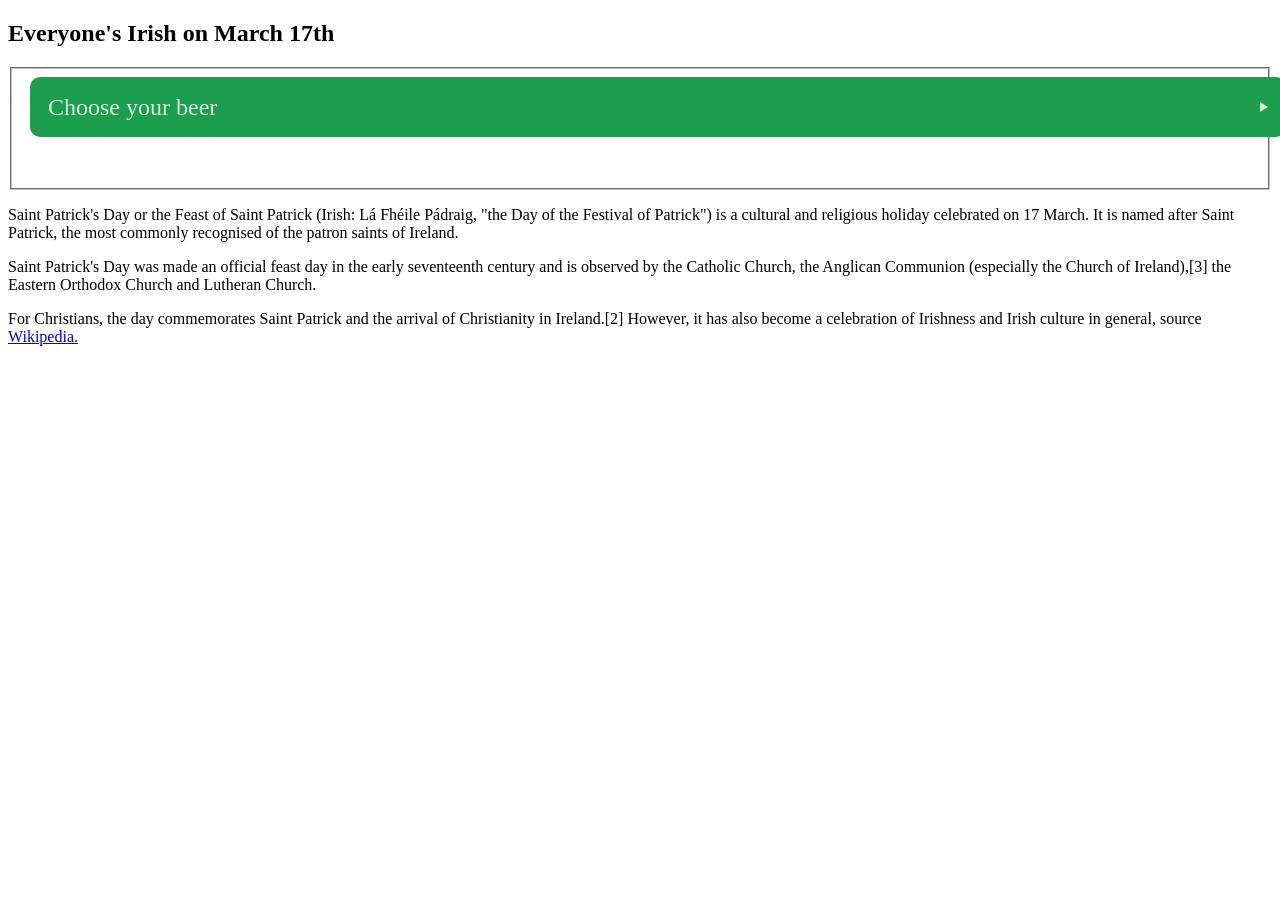
<file: index.html>
<!DOCTYPE html>
<html lang="en">
<head>
<meta charset="utf-8">
<meta name="description" content="CSS-only alternative for select - Tutorial Demo" />
<meta name="keywords" content="forms select radio" />
<meta name="author" content="PeHaa for PEPSized" />
<meta name="viewport" content="width=device-width, initial-scale=1.0">
<title>CSS-only alternative for select</title>
<link href='http://fonts.googleapis.com/css?family=Unica+One' rel='stylesheet' type='text/css'>
<link rel="stylesheet" href="screen.css"  media="screen" title="no title" >


<!-- custom modernizr build -->
<script src="modernizr.js"></script>

<script src="https://ajax.googleapis.com/ajax/libs/jquery/1.8.3/jquery.min.js"></script>
<!--[if (IE 8)]>
<script>
	$(document).ready(function(){
		$(".radio-options li").bind("click", function() {
			$(this).siblings(".checked").removeClass("checked");
			$(this).addClass("checked");
			});
	});
</script>
<![endif]-->
<script>
$(document).ready(function(){
	if (Modernizr.touch) {
			$(".radio-options").bind("click", function(event) {
				if (!($(this).parent('.radio-container').hasClass("active")))	{
				$(this).parent('.radio-container').addClass("active"); 
				event.stopPropagation();
				}
			});	
	$(".toggle").bind("click", function(){ 
		$(this).parents('.radio-container').removeClass("active"); 
		return false;
		 });  
	}
})
</script>

</head>

<body>

<section class="form">
	<h1>Everyone's Irish on March 17th</h1>
	<form>
		<fieldset class="radio-container">
			<div class="radio-options">
				<div class="toggle">Choose your beer</div>
				<ul>
					<li>
						<input type="radio" name="my-beer" id="choice1" value="choice1">
						<label for="choice1">Cul Dorcha</label>
					</li>
					<li>
						<input type="radio" name="my-beer" id="choice2" value="choice2">
						<label  for="choice2">Rowers Red Ale</label>
					</li>
					<li>
						<input type="radio" name="my-beer" id="choice3" value="choice3">
						<label for="choice3">Belfast Ale</label>
					</li>
						<li>
							<input type="radio" name="my-beer" id="choice4" value="choice4">
							<label for="choice4">O'Hara Irish Stout</label>
						</li>
				</ul>	
			</div>
		</fieldset>
	</form>
		
		<p><span>Saint Patrick's Day</span> or the Feast of Saint Patrick (Irish: Lá Fhéile Pádraig, "the Day of the Festival of Patrick") is a cultural and religious holiday celebrated on 17 March. It is named after Saint Patrick, the most commonly recognised of the patron saints of Ireland.</p>
		<p><span>Saint Patrick's Day</span> was made an official feast day in the early seventeenth century and is observed by the Catholic Church, the Anglican Communion (especially the Church of Ireland),[3] the Eastern Orthodox Church and Lutheran Church.</p> 
			<p>For Christians, the day commemorates Saint Patrick and the arrival of Christianity in Ireland.[2] However, it has also become a celebration of Irishness and Irish culture in general, source <a href="http://en.wikipedia.org/wiki/Saint_Patrick's_Day">Wikipedia.</a></p>
</section>

</body>
</html>
</file>
<file: screen.css>
section {
  display: block; }



.radio-container {
  position: relative;
  height: 4em;
  font-size: 1.5em;
  line-height: 1;
  color: #d6ebe0; }
  .no-touch .radio-container:hover, .radio-container.active {
    z-index: 9999; }

.radio-options {
  position: absolute;
  max-height: 3em;
  width: 100%;
  overflow: hidden;
  -webkit-transition: 0.7s;
  -moz-transition: 0.7s;
  -o-transition: 0.7s;
  transition: 0.7s; }
  .radio-options ul {
    margin-top: 18px;
    -webkit-transition: 0.5s;
    -moz-transition: 0.5s;
    -o-transition: 0.5s;
    transition: 0.5s; }
  .radio-options li {
    position: absolute;
    top: 0;
    left: 0;
    width: 100%;
    height: 100%; }
  .radio-options label {
    display: block;
    padding: 0.75em;
    background: #36c875;
    opacity: 0;
    -webkit-transition: 0s;
    -moz-transition: 0s;
    -o-transition: 0s;
    transition: 0s; }
  .radio-options input {
        margin-left: 100px;

    position: absolute;
    top: 0;
    left: 0;
    width: 300px;
    height: 3em;
    opacity: 0;
    z-index: 1;
    cursor: pointer; }
  .radio-options input:checked ~ label {
    position: absolute;
    top: 0;
    left: 0;
    right: 0;
    opacity: 1;
    z-index: 2;
    padding: 0.75em;
    background: #1b9e4d;
    border-radius: 10px; }
  .no-touch .radio-options li:hover label {
    background: #25b45f; }
  .radio-options .checked label {
    position: absolute;
    top: 0;
    left: 0;
    right: 0;
    padding: 0.75em;
    background: #1b9e4d;
    visibility: visible;
    z-index: 2; }
  .no-touch .radio-options:hover, .active .radio-options {
    max-height: 100em; }
  .no-touch .radio-options:hover ul, .active .radio-options ul {
    position: relative;
    margin-top: 9px; }
  .no-touch .radio-options:hover li, .active .radio-options li {
    position: relative; }
  .no-touch .radio-options:hover label, .active .radio-options label {
    opacity: 1;
    -webkit-transition: 0.5s;
    -moz-transition: 0.5s;
    -o-transition: 0.5s;
    transition: 0.5s; }
  .no-touch .radio-options:hover input:checked ~ label, .active .radio-options input:checked ~ label {
    position: static;
    border-radius: 0; }
  .no-touch .radio-options:hover .checked label {
    position: static; }
  .no-touch .radio-options:hover ul:before, .active .radio-options ul:before {
    content: "";
    position: absolute;
    width: 0px;
    height: 0px;
    right: 0.75em;
    margin-right: -4px;
    top: -9px;
    border-style: solid;
    border-width: 0 9px 9px 9px;
    border-color: transparent transparent #36c875 transparent;
    -webkit-transform: rotate(360deg); }
  .radio-options .toggle {
    position: relative;
    cursor: pointer;
    padding: 0.75em;
    background: #1b9e4d;
    border-radius: 10px;
    z-index: 1; }
    .radio-options .toggle:before {
      content: "";
      border-style: solid;
      border-width: 5px 0 5px 8.7px;
      border-color: transparent transparent transparent #d6ebe0;
      height: 0px;
      position: absolute;
      right: 0.75em;
      top: 50%;
      margin-top: -5px;
      width: 0px;
      -webkit-transform: rotate(360deg); }
  .no-touch .radio-options:hover .toggle:before, .active .radio-options .toggle:before {
    border-width: 8.7px 5px 0 5px;
    border-color: #d6ebe0 transparent transparent transparent;
    margin-top: -2px; }
  .radio-options input:checked ~ label:before {
    content: "";
    border-style: solid;
    border-width: 5px 0 5px 8.7px;
    border-color: transparent transparent transparent #d6ebe0;
    height: 0px;
    position: absolute;
    right: 0.75em;
    top: 50%;
    margin-top: -5px;
    width: 0px;
    -webkit-transform: rotate(360deg); }
  .radio-options li.checked label:before {
    content: "";
    border-style: solid;
    border-width: 5px 0 5px 8.7px;
    border-color: transparent transparent transparent #d6ebe0;
    height: 0px;
    position: absolute;
    right: 0.75em;
    top: 50%;
    margin-top: -5px;
    width: 0px;
    -webkit-transform: rotate(360deg); }
  .no-touch .radio-options:hover input:checked ~ label:before, .active .radio-options input:checked ~ label:before {
    content: none; }
  .no-touch .radio-options:hover li.checked label:before {
    content: none; }

.no-opacity .radio-options label {
  visibility: hidden; }

.no-opacity .radio-options:hover label {
  visibility: visible; }

.no-opacity .radio-options li.checked label {
  visibility: visible; }

.no-opacity input {
  -ms-filter: "progid:DXImageTransform.Microsoft.Alpha(Opacity=0)"; }
</file>
